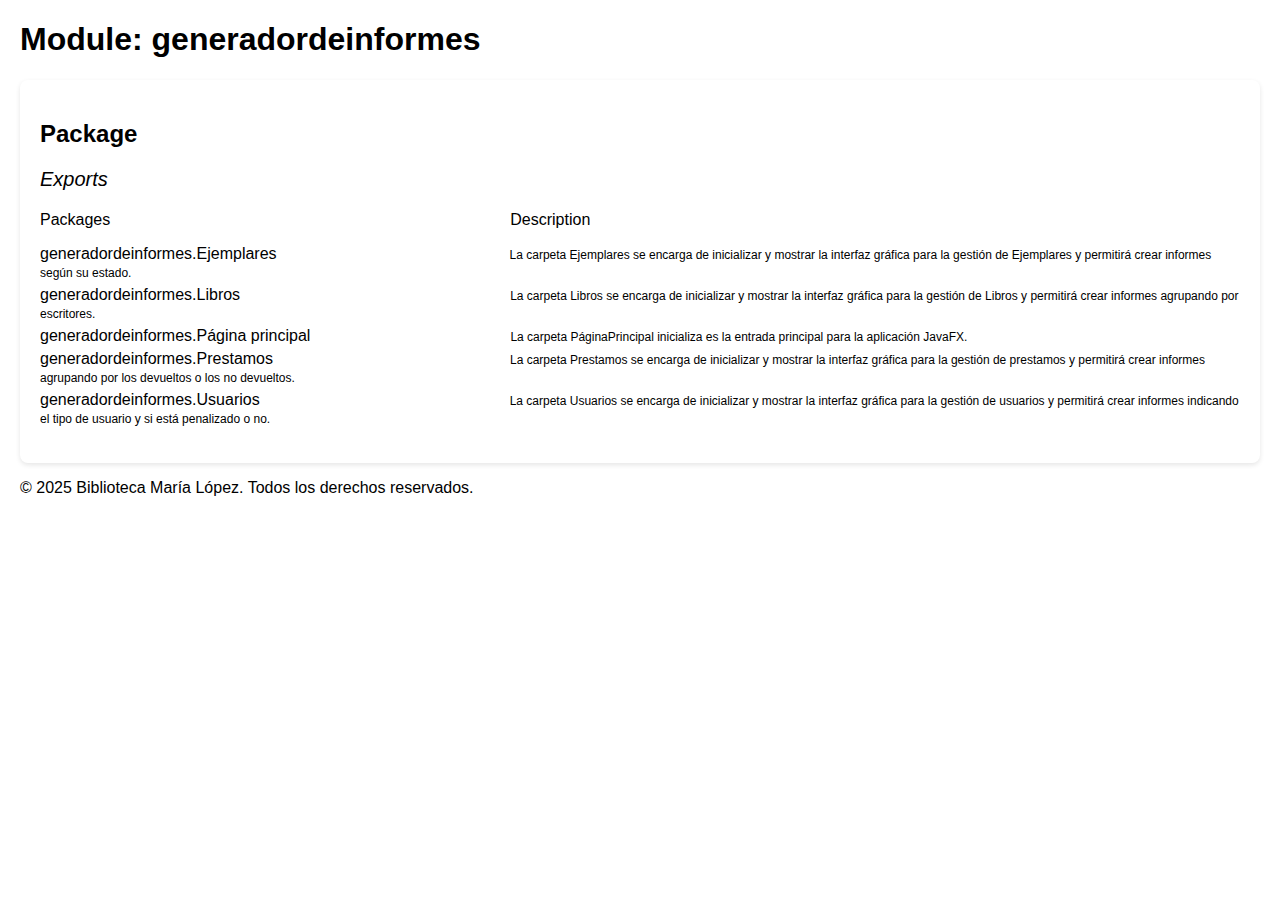
<file: index.html>
<!DOCTYPE html>
<html lang="es">
<head>
    <meta charset="UTF-8">
    <meta name="viewport" content="width=device-width, initial-scale=1.0">
    <title>Manual de Ayuda</title>
    <style>
        body {
            font-family: Arial, sans-serif;

            margin: 20px;
        }


        .package {

            padding: 20px;
            border-radius: 8px;
            box-shadow: 0 2px 5px rgba(0, 0, 0, 0.1);

        }

        .packages-list {
            list-style-type: none;
            padding: 0;
        }

        .packages-list li {
            margin: 5px 0;

        }

        .packages-list li a {
            font-size: 12px;
            color: darkgrey;
            text-decoration: none; /* Elimina el subrayado */
            color: inherit;
        }




        .exports {
            font-size: 20px;

            margin-right: 95%;
            font-style: oblique;
        }

    </style>
</head>



<body>

<h1>Module: generadordeinformes</h1>

<div class="package">
    <h2>Package</h2>
    <p class="exports">Exports</p>
    <p><span style="display: inline-block; margin-right: 400px;">Packages</span>Description</p>

    <ul class="packages-list">
        <li><span style="display: inline-block; margin-right: 233px;">generadordeinformes.Ejemplares</span><a class="description">La carpeta Ejemplares se encarga de inicializar y mostrar la interfaz gráfica para la gestión de Ejemplares y permitirá crear informes según su estado.</a></li>
        <li><span style="display: inline-block; margin-right: 270px;">generadordeinformes.Libros</span><a class="description">La carpeta Libros se encarga de inicializar y mostrar la interfaz gráfica para la gestión de Libros  y permitirá crear informes agrupando por escritores.</a></li>
        <li><span style="display: inline-block; margin-right: 200px;">generadordeinformes.Página principal</span><a class="description">La carpeta PáginaPrincipal inicializa es la entrada principal para la aplicación JavaFX.</a></li>
        <li><span style="display: inline-block; margin-right: 237px;">generadordeinformes.Prestamos</span><a class="description">La carpeta Prestamos se encarga de inicializar y mostrar la interfaz gráfica para la gestión de prestamos  y permitirá crear informes agrupando por los devueltos o los no devueltos.</a></li>
        <li><span style="display: inline-block; margin-right: 250px;">generadordeinformes.Usuarios</span><a class="description">La carpeta Usuarios se encarga de inicializar y mostrar la interfaz gráfica para la gestión de usuarios  y permitirá crear informes indicando el tipo de usuario y si está penalizado o no.</a></li>
    </ul>
</div>


</body>
</html>

<footer>
    <p>© 2025 Biblioteca María López. Todos los derechos reservados.</p>
</footer>
</body>
</html>
</file>
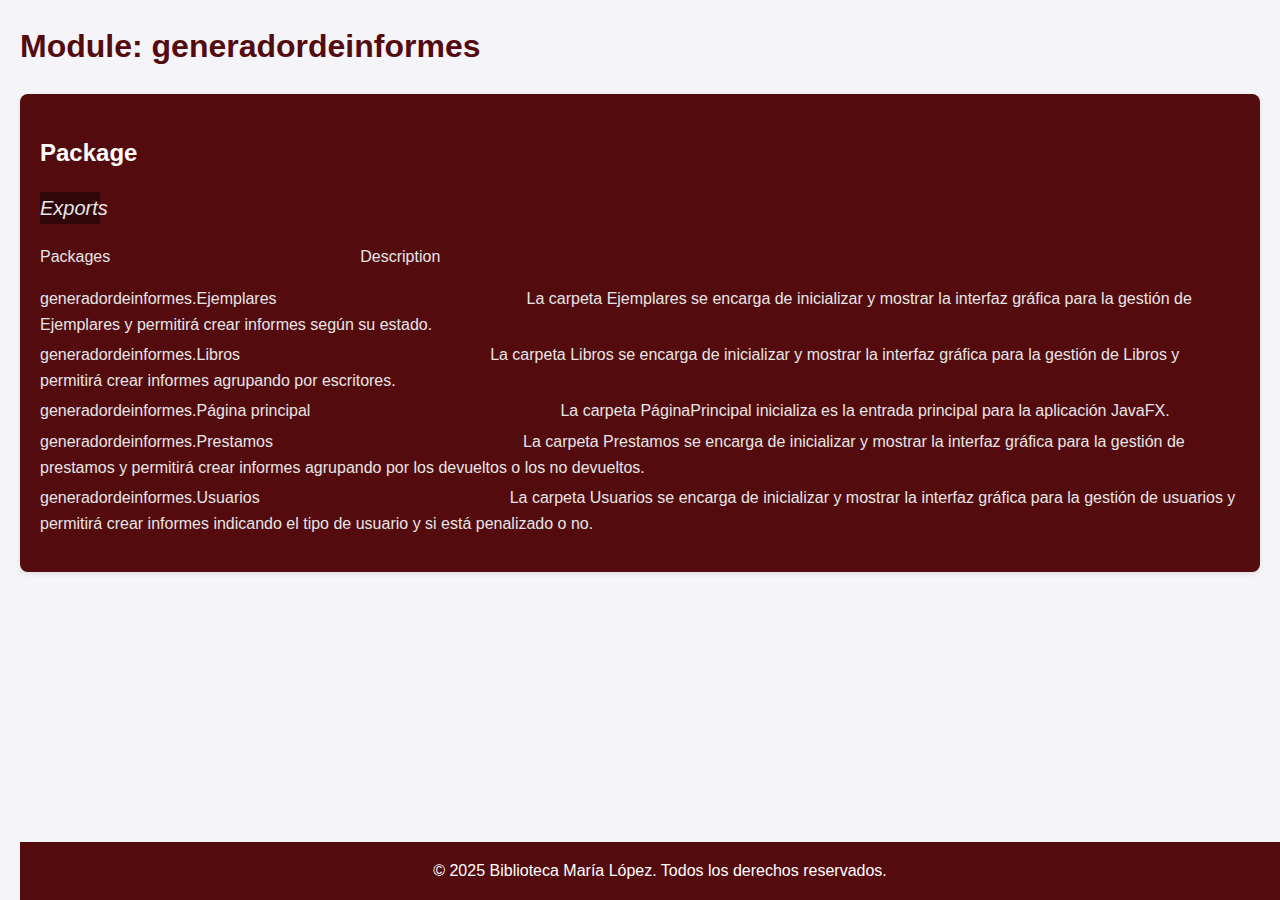
<file: miInterfaz.html>
<!DOCTYPE html>
<html lang="es">
<head>
    <meta charset="UTF-8">
    <meta name="viewport" content="width=device-width, initial-scale=1.0">
    <title>Manual de Ayuda</title>
    <style>
        body {
            font-family: Arial, sans-serif;
            line-height: 1.6;
            margin: 0;
            padding: 0;
            background-color: #540b0e;
            color: #e6e6e6;
        }

        header {
            background-color: #540b0e;
            color: white;
            padding: 1rem;
            text-align: center;
        }

        .container {
            padding: 2rem;
        }

        h1, h2, h3 {
            color: white;
        }

        ul {
            padding-left: 1.5rem;
        }

        footer {
            background-color: #540b0e;
            color: white;
            text-align: center;
            position: fixed;
            bottom: 0;
            width: 100%;
        }

        a {
            color: #540b0e;
            text-decoration: none;
        }

        a:hover {
            text-decoration: underline;
        }
    </style>
</head>
<!DOCTYPE html>
<html lang="es">
<head>
    <meta charset="UTF-8">
    <meta name="viewport" content="width=device-width, initial-scale=1.0">
    <title>Module: generadordeinformes</title>
    <style>
        body {
            font-family: Arial, sans-serif;
            background-color: #f4f4f9;
            margin: 20px;
        }

        h1 {
            color: #540b0e;
        }

        .package {
            background-color: #540b0e;
            padding: 20px;
            border-radius: 8px;
            box-shadow: 0 2px 5px rgba(0, 0, 0, 0.1);

        }

        .packages-list {
            list-style-type: none;
            padding: 0;
        }

        .packages-list li {
            margin: 5px 0;
        }

        .packages-list a {
            text-decoration: none;
            color: #007bff;
        }

        .packages-list a:hover {
            text-decoration: underline;
        }

        .exports {
            font-size: 20px;
            background-color: #300608;
            margin-right: 95%;
            font-style: oblique;
        }
    </style>
</head>
<body>

<h1>Module: generadordeinformes</h1>




<div class="package">
    <h2>Package</h2>
    <p class="exports">Exports</p>
    <p><span style="display: inline-block; margin-right: 250px;">Packages</span>Description</p>

    <ul class="packages-list">
        <li><span style="display: inline-block; margin-right: 250px;">generadordeinformes.Ejemplares</span>La carpeta Ejemplares se encarga de inicializar y mostrar la interfaz gráfica para la gestión de Ejemplares y permitirá crear informes según su estado.</li>
        <li><span style="display: inline-block; margin-right: 250px;">generadordeinformes.Libros</span>La carpeta Libros se encarga de inicializar y mostrar la interfaz gráfica para la gestión de Libros  y permitirá crear informes agrupando por escritores.</li>
        <li><span style="display: inline-block; margin-right: 250px;">generadordeinformes.Página principal</span>La carpeta PáginaPrincipal inicializa es la entrada principal para la aplicación JavaFX.</li>
        <li><span style="display: inline-block; margin-right: 250px;">generadordeinformes.Prestamos</span>La carpeta Prestamos se encarga de inicializar y mostrar la interfaz gráfica para la gestión de prestamos  y permitirá crear informes agrupando por los devueltos o los no devueltos.</li>
        <li><span style="display: inline-block; margin-right: 250px;">generadordeinformes.Usuarios</span>La carpeta Usuarios se encarga de inicializar y mostrar la interfaz gráfica para la gestión de usuarios  y permitirá crear informes indicando el tipo de usuario y si está penalizado o no.</li>
    </ul>
</div>


</body>
</html>

<footer>
    <p>© 2025 Biblioteca María López. Todos los derechos reservados.</p>
</footer>
</body>
</html>
</file>
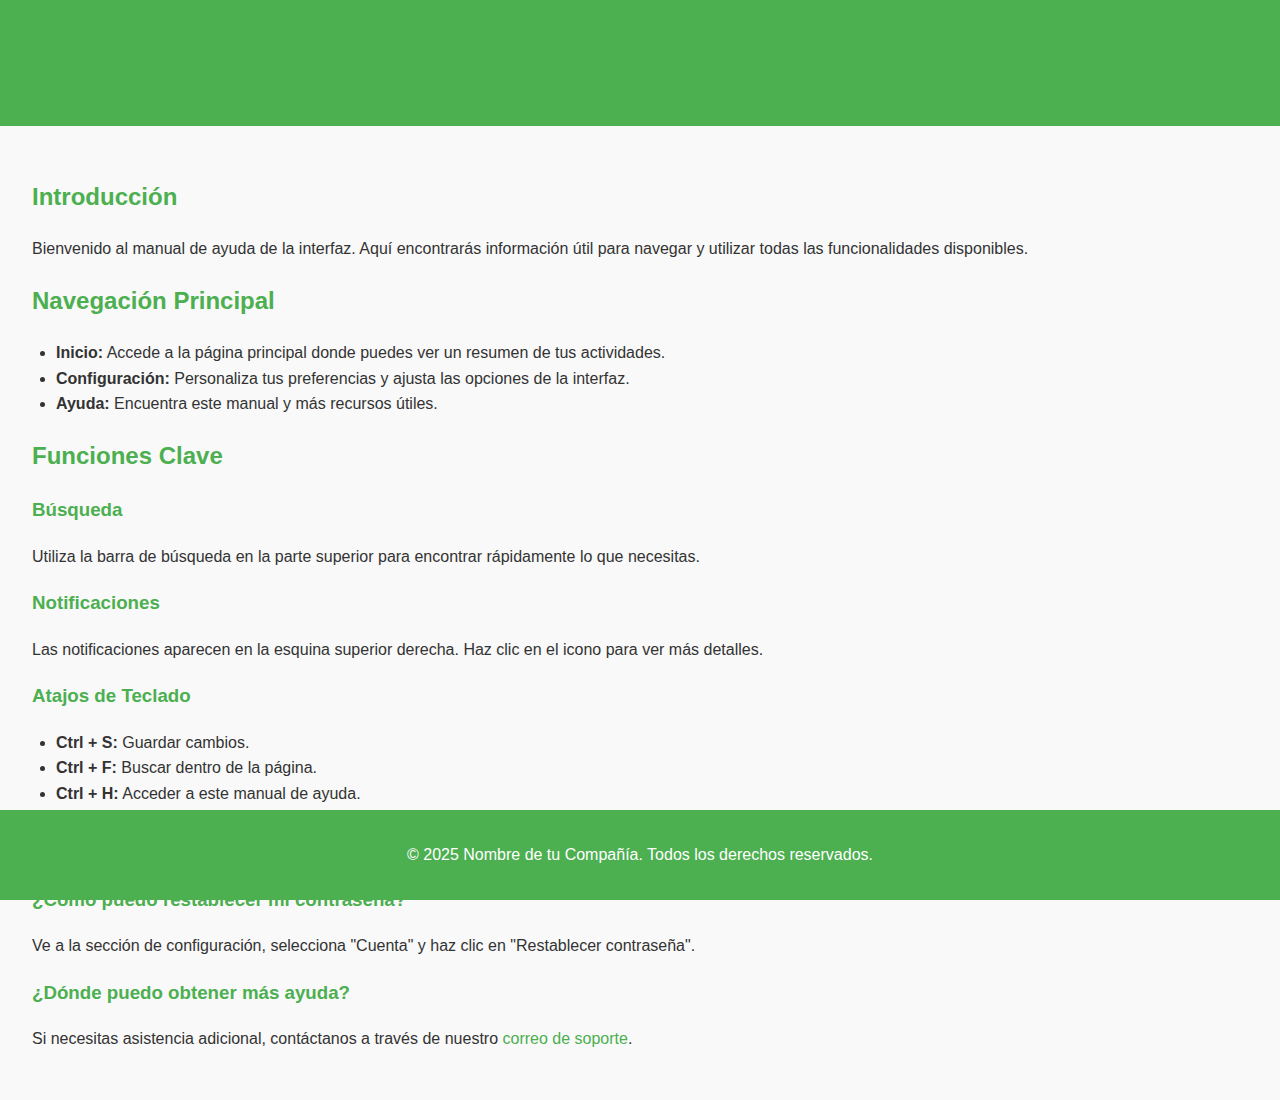
<file: src/main/java/org/example/generadordeinformes/miInterfaz.html>
<!DOCTYPE html>
<html lang="es">
<head>
    <meta charset="UTF-8">
    <meta name="viewport" content="width=device-width, initial-scale=1.0">
    <title>Manual de Ayuda</title>
    <style>
        body {
            font-family: Arial, sans-serif;
            line-height: 1.6;
            margin: 0;
            padding: 0;
            background-color: #f9f9f9;
            color: #333;
        }
        header {
            background-color: #4CAF50;
            color: white;
            padding: 1rem;
            text-align: center;
        }
        .container {
            padding: 2rem;
        }
        h1, h2, h3 {
            color: #4CAF50;
        }
        ul {
            padding-left: 1.5rem;
        }
        footer {
            background-color: #4CAF50;
            color: white;
            text-align: center;
            padding: 1rem 0;
            position: fixed;
            bottom: 0;
            width: 100%;
        }
        a {
            color: #4CAF50;
            text-decoration: none;
        }
        a:hover {
            text-decoration: underline;
        }
    </style>
</head>
<body>
<header>
    <h1>Manual de Ayuda de la Interfaz</h1>
</header>
<div class="container">
    <section>
        <h2>Introducción</h2>
        <p>Bienvenido al manual de ayuda de la interfaz. Aquí encontrarás información útil para navegar y utilizar todas las funcionalidades disponibles.</p>
    </section>

    <section>
        <h2>Navegación Principal</h2>
        <ul>
            <li><strong>Inicio:</strong> Accede a la página principal donde puedes ver un resumen de tus actividades.</li>
            <li><strong>Configuración:</strong> Personaliza tus preferencias y ajusta las opciones de la interfaz.</li>
            <li><strong>Ayuda:</strong> Encuentra este manual y más recursos útiles.</li>
        </ul>
    </section>

    <section>
        <h2>Funciones Clave</h2>
        <h3>Búsqueda</h3>
        <p>Utiliza la barra de búsqueda en la parte superior para encontrar rápidamente lo que necesitas.</p>

        <h3>Notificaciones</h3>
        <p>Las notificaciones aparecen en la esquina superior derecha. Haz clic en el icono para ver más detalles.</p>

        <h3>Atajos de Teclado</h3>
        <ul>
            <li><strong>Ctrl + S:</strong> Guardar cambios.</li>
            <li><strong>Ctrl + F:</strong> Buscar dentro de la página.</li>
            <li><strong>Ctrl + H:</strong> Acceder a este manual de ayuda.</li>
        </ul>
    </section>

    <section>
        <h2>Preguntas Frecuentes (FAQ)</h2>
        <h3>¿Cómo puedo restablecer mi contraseña?</h3>
        <p>Ve a la sección de configuración, selecciona "Cuenta" y haz clic en "Restablecer contraseña".</p>

        <h3>¿Dónde puedo obtener más ayuda?</h3>
        <p>Si necesitas asistencia adicional, contáctanos a través de nuestro <a href="mailto:soporte@ejemplo.com">correo de soporte</a>.</p>
    </section>
</div>
<footer>
    <p>© 2025 Nombre de tu Compañía. Todos los derechos reservados.</p>
</footer>
</body>
</html>
</file>
